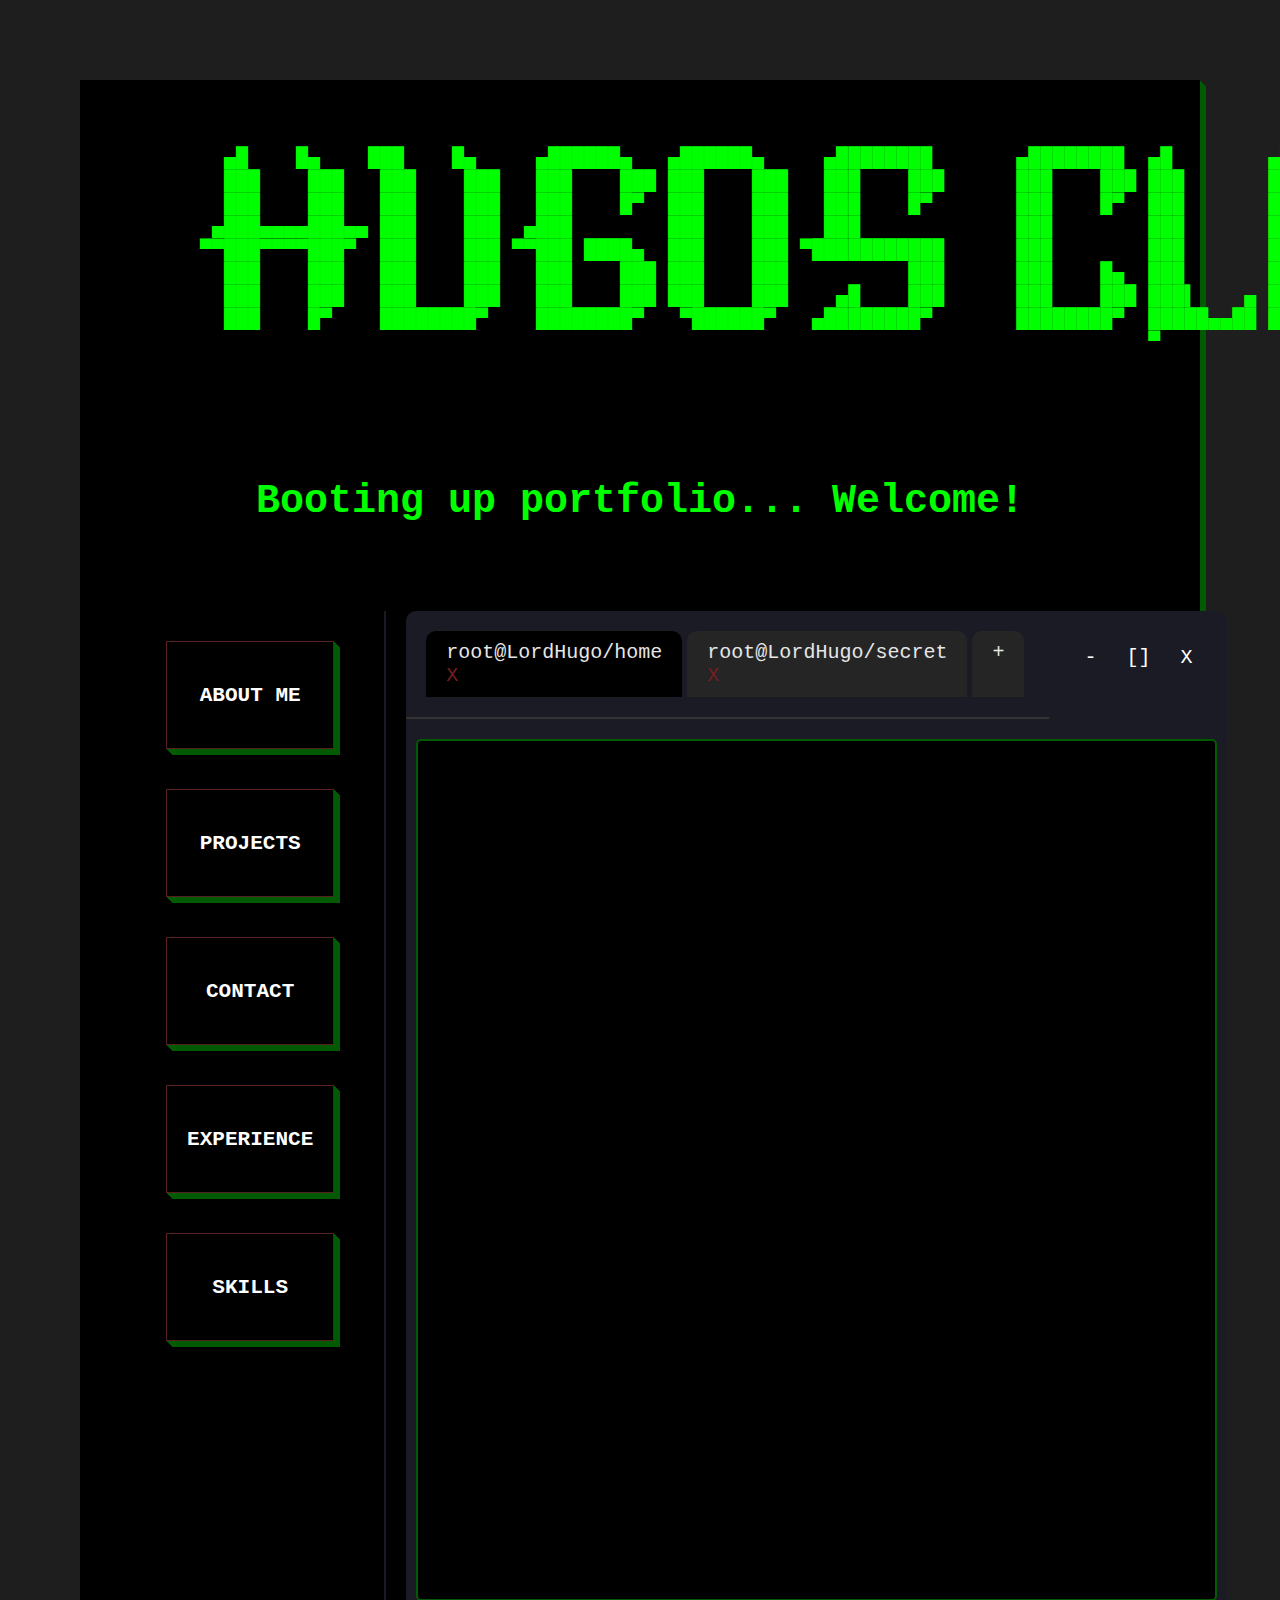
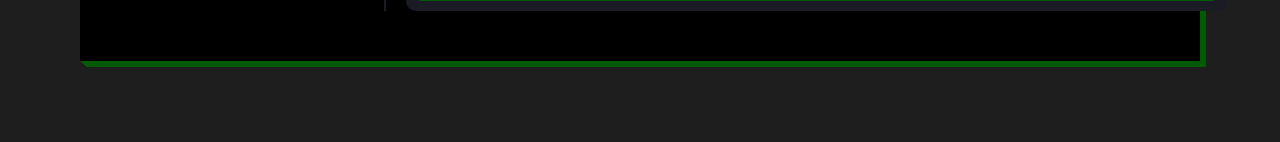
<file: index.html>
<!DOCTYPE html>
<html lang="en">

<head>
    <meta charset="UTF-8">
    <meta name="viewport" content="width=device-width, initial-scale=1.0">

    <title>Your Portfolio - Ubuntu CLI Style</title>
    <link rel="stylesheet" href="style.css">

</head>

<body class="">
    <section class="semibody box-shadow-3d green-border column flex-container">
        <pre class="ascii-art green-border">


            ▄█    █▄    ███    █▄     ▄██████▄   ▄██████▄     ▄████████       ▄████████  ▄█        ▄█       
            ███    ███   ███    ███   ███    ███ ███    ███   ███    ███      ███    ███ ███       ███       
            ███    ███   ███    ███   ███    █▀  ███    ███   ███    █▀       ███    █▀  ███       ███▌      
           ▄███▄▄▄▄███▄▄ ███    ███  ▄███        ███    ███   ███             ███        ███       ███▌      
          ▀▀███▀▀▀▀███▀  ███    ███ ▀▀███ ████▄  ███    ███ ▀███████████      ███        ███       ███▌      
            ███    ███   ███    ███   ███    ███ ███    ███          ███      ███    █▄  ███       ███       
            ███    ███   ███    ███   ███    ███ ███    ███    ▄█    ███      ███    ███ ███▌    ▄ ███       
            ███    █▀    ████████▀    ████████▀   ▀██████▀   ▄████████▀       ████████▀  █████▄▄██ █▀        
                                                                                         ▀                   
                                                          
                                  
              </pre>
        <!-- <pre class="ascii-art">

                      ██╗  ██╗██╗   ██╗ ██████╗  ██████╗      ██████╗██╗     ██╗                      
                      ██║  ██║██║   ██║██╔════╝ ██╔═══██╗    ██╔════╝██║     ██║                      
█████╗█████╗█████╗    ███████║██║   ██║██║  ███╗██║   ██║    ██║     ██║     ██║    █████╗█████╗█████╗
╚════╝╚════╝╚════╝    ██╔══██║██║   ██║██║   ██║██║   ██║    ██║     ██║     ██║    ╚════╝╚════╝╚════╝
                      ██║  ██║╚██████╔╝╚██████╔╝╚██████╔╝    ╚██████╗███████╗██║                      
                      ╚═╝  ╚═╝ ╚═════╝  ╚═════╝  ╚═════╝      ╚═════╝╚══════╝╚═╝                      
                                                                                                      

        </pre> -->
        <header class="header green-border">
            <section class="flex-container column" style="text-align: center;">
                <h1>Booting up portfolio... Welcome!</h1>
            </section>
        </header>
        <section class="flex-container column blue-border" id="outer">

            <!--COMMAND SECTION-->
            <section class="flex-container  green-border " id="change">


                <section class="flex-container column select-box yellow-border ">

                    <!--GRID SECTION-->
                    <section class="flex-item select-box grid-container ">
                        <a href="#aboutContent" class="link">
                            <div class="grid-item box-shadow-3d">
                                <h3>
                                    ABOUT ME
                                </h3>
                            </div>
                        </a>
                        <a href="#projectsContent" class="link ">
                            <div class="grid-item box-shadow-3d">
                                <h3>
                                    PROJECTS
                                </h3>
                            </div>
                        </a>
                        <a href="#contactContent" class="link ">
                            <div class="grid-item box-shadow-3d">
                                <h3>
                                    CONTACT
                                </h3>
                            </div>
                        </a>
                        <a href="#expContent" class="link ">
                            <div class="grid-item box-shadow-3d">
                                <h3>
                                    EXPERIENCE
                                </h3>
                            </div>
                        </a>
                        <a href="#aboutSkills" class="link" id="skillbutton">
                            <div class="grid-item box-shadow-3d">
                                <h3>
                                    SKILLS
                                </h3>
                            </div>
                        </a>

                    </section>
                </section>
                <div class="vertical-line"></div>

                <!--TERMINAL-->
                <section class="flex-container column result cli-window yellow-border">
                    <div class="flex-container  yellow-border" style="justify-content: space-between; " id="ttabs">
                        <section class="tabs terminal-tabs  ">
                            <div class="tab-button ">root@LordHugo/home <span style="color: rgb(117, 31, 31);">X</span>
                            </div>
                            <div class="tab-button nonactive">root@LordHugo/secret <span
                                    style="color: rgb(117, 31, 31);">X</span></div>
                            <div class="tab-button nonactive"> + </div>
                        </section>
                        <section>
                            <div class="flex-container yellow-border row terminal-icons">
                                <div class="icons flex-item">-</div>
                                <div class="icons flex-item">[]</div>
                                <div class="icons flex-item">X</div>
                            </div>
                        </section>

                    </div>
                    <!--RESULT SECTION-->
                    <section class="flex-item  terminal project-border">

                        <section class="flex-container row "> <!--INVISIBLE THINGS-->
                            <!-- ABOUT ME -->
                            <div id="aboutContent" class="content flex-container column yellow-border ">
                                <section class="flex-container green-border ">
                                    <article class=" flex-item ">
                                        <span class="prompt">root@LordHugo:~$ </span><span class="command"></span>cat
                                        about.txt<span class="cursor"></span>
                                    </article>
                                </section>
                                <section class="flex-container  green-border" id="aboutflex">
                                    <section class="flex-container  green-border  ">
                                        <img src="contactfoto/foto.png" class="profile-photo">
                                    </section>
                                    <article class="aboutme yellow-border">
                                        <p>Hello! I'm Hugo Sabam Augusto, a passionate 3rd-year Informatics student at
                                            the Bandung Institute of Technology. I'm currently focusing on cybersecurity
                                            and game development, with a particular focus on Capture the Flag (CTF)
                                            competitions, where I enjoy tackling real-world challenges related to
                                            reverse engineering, and binary exploitation.
                                        </p>


                                    </article>



                                </section>
                            </div>


                            <!--  PROJECTS  -->
                            <div id="projectsContent" class="content flex-item yellow-border">
                                <section class="flex-container column yellow-border">
                                    <section class="flex-item green-border">
                                        <section class="prompt-section">

                                            <div><span class="prompt">root@LordHugo:~$ </span><span class="command">cd
                                                    projects
                                                </span></div>
                                            <div><span class="prompt">root@LordHugo~/projects$ </span><span
                                                    class="command">ls<span class="cursor"></span>
                                                </span></div>
                                        </section>

                                    </section>
                                    <section class="flex-item projects-grid green-border">

                                        <div class="project-item flex-container column">
                                            <div class="flex-container project-border project-photo">
                                                <img src="projectfoto/wikirace.png" class="foto">
                                            </div>
                                            <div class="flex-container project-border row project-desc">
                                                <div class="" style="flex: 2;">
                                                    <p>Wiki PathFinder  </p>
                                                    <p> STATUS : FINISHED</p>
                                                </div>
                                                <div class=" ">
                                                    <a href="https://github.com/miannetopokki/Tubes2_Go-Jo-Golang-Enjoyers"
                                                        target="_blank" class="image-link"><img src="skillsphoto/git.png"
                                                            style=" width: 50px;"></a>
                                                </div>
                                            </div>
                                            <section class="project-info">
                                                <p>Solver program for the game WikiRace</p>
                                            </section>
                                        </div>
                                        <div class="project-item flex-container column">
                                            <div class="flex-container project-border project-photo">
                                                <img src="projectfoto/os.gif" class="foto">
                                            </div>
                                            <div class="flex-container project-border row project-desc">
                                                <div class="" style="flex: 2;">
                                                    <p>Kerop-OS Operating System</p>
                                                    <p> STATUS : FINISHED</p>
                                                </div>
                                                <div>
                                                    <a href="https://github.com/miannetopokki/os-2024-kerop-os"
                                                        target="_blank" class="image-link"><img src="skillsphoto/git.png"
                                                            style=" width: 50px;"></a>
                                                </div>
                                            </div>
                                            <section class="project-info">
                                                <p>Operating System based on x86 32-bit Protected Mode that runs on the QEMU emulator</p>
                                            </section>
                                        </div>
                                        <div class="project-item flex-container column">
                                            <div class="flex-container project-border project-photo">
                                                <img src="projectfoto/harvestmoon.png" class="foto">
                                            </div>
                                            <div class="flex-container project-border row project-desc">
                                                <div class="" style="flex: 2;">
                                                    <p>Harvest Moon Combat</p>
                                                    <p> STATUS : FINISHED</p>
                                                </div>
                                                <div class=" ">
                                                    <a href="https://github.com/miannetopokki/IF2210_TB2_P1G"
                                                        target="_blank" class="image-link"><img src="skillsphoto/git.png"
                                                            style=" width: 50px;"></a>
                                                </div>
                                            </div>
                                            <section class="project-info">
                                                <p>A Turn-based game </p>
                                            </section>
                                        </div>
                                        <div class="project-item flex-container column">
                                            <div class="flex-container project-border project-photo">
                                                <img src="projectfoto/nutriplan.png" class="foto">
                                            </div>
                                            <div class="flex-container project-border row project-desc">
                                                <div class="" style="flex: 2;">
                                                    <p>NutriPlan</p>
                                                    <p> STATUS : FINISHED</p>
                                                </div>
                                                <div class=" ">
                                                    <a href="https://gitlab.informatika.org/Hugo/IF2250-2024-K03-02-NutriPlan"
                                                        target="_blank" class="image-link"><img src="skillsphoto/git.png"
                                                            style=" width: 50px;"></a>
                                                </div>
                                            </div>
                                            <section class="project-info">
                                                <p>Meal Planner Desktop App</p>
                                            </section>
                                        </div>
                                        <div class="project-item flex-container column">
                                            <div class="flex-container project-border project-photo">
                                                <img src="projectfoto/sidik.JPG" class="foto">
                                            </div>
                                            <div class="flex-container project-border row project-desc">
                                                <div class="" style="flex: 2;">
                                                    <p>Fingerprint Matcher</p>
                                                    <p> STATUS : FINISHED</p>
                                                </div>
                                                <div class=" ">
                                                    <a href="https://github.com/miannetopokki/Tubes3_Barbarians"
                                                        target="_blank" class="image-link"><img src="skillsphoto/git.png"
                                                            style=" width: 50px;"></a>
                                                </div>
                                            </div>
                                            <section class="project-info">
                                                <p>Biometric Matcher based on String Matching Algorithm
                                                </p>
                                            </section>
                                        </div>
                                        <div class="project-item flex-container column">
                                            <div class="flex-container project-border project-photo">
                                                <img src="projectfoto/mugo.png" class="foto">
                                            </div>
                                            <div class="flex-container project-border row project-desc">
                                                <div class="" style="flex: 2;">
                                                    <p>Mugoro Project Game</p>
                                                    <p> STATUS : ONGOING</p>
                                                </div>
                                            </div>
                                            <section class="project-info">
                                                <p>
                                                </p>
                                            </section>
                                        </div>
                                        <div class="project-item flex-container column">
                                            <div class="flex-container project-border project-photo">
                                                <img src="projectfoto/xflight.png" class="foto">
                                            </div>
                                            <div class="flex-container project-border row project-desc">
                                                <div class="" style="flex: 2;">
                                                    <p>X-FLIGHT</p>
                                                    <p> STATUS : FINISHED</p>
                                                </div>
                                                <div class=" ">
                                                    <a href="https://miannetoppoki.itch.io/x-flight-by-coffeparty"
                                                        target="_blank" class="image-link"><img src="skillsphoto/git.png"
                                                            style=" width: 50px;"></a>
                                                </div>

                                            </div>
                                            <section class="project-info">
                                                <p>My First Game Project</p>
                                            </section>
                                        </div>
                                    </section>

                                </section>
                            </div>

                            <!--  CONTACT  -->
                            <div id="contactContent" class="content flex-item ">
                                <section class="flex-container column " style="gap: 20px; padding: 20px;">
                                    <section class="prompt-section">

                                        <div><span class="prompt">root@LordHugo:~$ </span><span class="command">cat
                                                contact.txt</span></div>
                                        <div class="error"><span class="prompt"></span>error: permission denied.</div>
                                        <div><span class="prompt">root@LordHugo:~$ </span><span class="command">sudo cat
                                                contact.txt</span></div>
                                        <div class="sudo">[sudo] password for root:</div>
                                        <div class="sudo">access granted!<span class="cursor"></span></div>

                                    </section>
                                    <section class="contact-grid ">

                                        <div class="contact-grid-item box-shadow-3d flex-container ">
                                            <div class="flex-container  column contact-desc  ">
                                                <a href>
                                                    <div>
                                                        <img src="contactfoto/mail.png" class="foto "
                                                            style="width: 40%;">
                                                    </div>
                                                </a>
                                                <p style="text-align: center;">hugo.sasianturi@gmail.com</p>
                                            </div>
                                        </div>
                                        <div class="contact-grid-item box-shadow-3d flex-container">
                                            <div class="flex-container  column contact-desc ">
                                                <a href="https://github.com/miannetopokki" target="_blank">
                                                    <div>
                                                        <img src="skillsphoto/git.png" class="foto " style="width: 50%;">
                                                    </div>
                                                </a>

                                                <p style="text-align: center;">miannetopokki</p>
                                            </div>
                                        </div>
                                        <div class="contact-grid-item box-shadow-3d flex-container">
                                            <div class="flex-container  column contact-desc ">
                                                <a href="https://www.instagram.com/hugo_s_a_/" target="_blank">
                                                    <div>
                                                        <img src="contactfoto/insta.png" class="foto"
                                                            style="width: 50%;">
                                                    </div>
                                                </a>
                                                <p style="text-align: center;">@hugo_s_a_</p>
                                            </div>
                                        </div>
                                        <div class="contact-grid-item box-shadow-3d flex-container">
                                            <div class="flex-container  column contact-desc ">
                                                <a href="https://www.linkedin.com/in/hugo-sabam-augusto-6b12151b4/"
                                                    target="_blank">
                                                    <div>
                                                        <img src="contactfoto/link.png" class="foto"
                                                            style="width: 35%;">
                                                    </div>
                                                </a>
                                                <p style="text-align: center;">Hugo Sabam Augusto</p>
                                            </div>
                                        </div>

                                    </section>
                                </section>

                            </div>



                            <!--  EXPERIENCES  -->
                            <div id="expContent" class="content flex-item "><span class="prompt">root@LordHugo:~$
                                </span><span class="command"></span>cat experience.txt<span class="cursor"></span>
                            </div>



                            <!--  SKILLS  -->
                            <div id ="aboutSkills" class="content flex-item ">
                                <section class="flex-container column " style="gap: 20px; padding: 20px;">
                                    <section class="skills-section">
                                      

                                        <div>
                                            <span class="prompt">root@LordHugo:~$ </span><span class="command">cd Skills</span>
                                        </div>
                                        <div>
                                            <span class="prompt">root@LordHugo:~/Skills$ </span><span class="command">cat skills.txt</span>
                                        </div>
                                        <div>
                                            <span class="prompt">root@LordHugo:~/Skills$ </span><span class="command">echo "Skills loaded successfully!"<span class="cursor"></span></span>
                                        </div>
                                    </section>
                                    <section class="skills-grid ">
                                        <div class="contact-grid-item  flex-container ">
                                            <div class="flex-container  column contact-desc  ">
                                                    <div>
                                                        <img src="skillsphoto/c.png" class="foto "
                                                            style="width: 40%;">
                                                    </div>
                                            </div>
                                        </div>
                                        <div class="contact-grid-item  flex-container ">
                                            <div class="flex-container  column contact-desc  ">
                                                    <div>
                                                        <img src="skillsphoto/cs.png" class="foto "
                                                            style="width: 40%;">
                                                    </div>
                                            </div>
                                        </div>
                                        <div class="contact-grid-item  flex-container ">
                                            <div class="flex-container  column contact-desc  ">
                                                    <div>
                                                        <img src="skillsphoto/cpp.png" class="foto "
                                                            style="width: 40%;">
                                                    </div>
                                            </div>
                                        </div>
                                        <div class="contact-grid-item  flex-container ">
                                            <div class="flex-container  column contact-desc  ">
                                                    <div>
                                                        <img src="skillsphoto/css.png" class="foto "
                                                            style="width: 40%;">
                                                    </div>
                                            </div>
                                        </div>
                                        <div class="contact-grid-item  flex-container ">
                                            <div class="flex-container  column contact-desc  ">
                                                    <div>
                                                        <img src="skillsphoto/html.png" class="foto "
                                                            style="width: 40%;">
                                                    </div>
                                            </div>
                                        </div>
                                        <div class="contact-grid-item  flex-container ">
                                            <div class="flex-container  column contact-desc  ">
                                                    <div>
                                                        <img src="skillsphoto/java.png" class="foto "
                                                            style="width: 40%;">
                                                    </div>
                                            </div>
                                        </div>
                                        <div class="contact-grid-item  flex-container ">
                                            <div class="flex-container  column contact-desc  ">
                                                    <div>
                                                        <img src="skillsphoto/asm.png" class="foto "
                                                            style="width: 40%;">
                                                    </div>
                                            </div>
                                        </div>
                                        <div class="contact-grid-item  flex-container ">
                                            <div class="flex-container  column contact-desc  ">
                                                    <div>
                                                        <img src="skillsphoto/sql.png" class="foto "
                                                            style="width: 40%;">
                                                    </div>
                                            </div>
                                        </div>
                                        <div class="contact-grid-item  flex-container ">
                                            <div class="flex-container  column contact-desc  ">
                                                    <div>
                                                        <img src="skillsphoto/pyth.png" class="foto "
                                                            style="width: 40%;">
                                                    </div>
                                            </div>
                                        </div>
                                        <div class="contact-grid-item  flex-container ">
                                            <div class="flex-container  column contact-desc  ">
                                                    <div>
                                                        <img src="skillsphoto/go.png" class="foto "
                                                            style="width: 40%;">
                                                    </div>
                                            </div>
                                        </div>
                                        <div class="contact-grid-item  flex-container ">
                                            <div class="flex-container  column contact-desc  ">
                                                    <div>
                                                        <img src="skillsphoto/unity.png" class="foto "
                                                            style="width: 40%;">
                                                    </div>
                                            </div>
                                        </div>
                                        <div class="contact-grid-item  flex-container ">
                                            <div class="flex-container  column contact-desc  ">
                                                    <div>
                                                        <img src="skillsphoto/ghid.png" class="foto "
                                                            style="width: 40%;">
                                                    </div>
                                            </div>
                                        </div>
                                        <div class="contact-grid-item  flex-container ">
                                            <div class="flex-container  column contact-desc  ">
                                                    <div>
                                                        <img src="skillsphoto/rada.png" class="foto "
                                                            style="width: 40%;">
                                                    </div>
                                            </div>
                                        </div>
                                        <div class="contact-grid-item  flex-container ">
                                            <div class="flex-container  column contact-desc  ">
                                                    <div>
                                                        <img src="skillsphoto/gdb.png" class="foto "
                                                            style="width: 40%;">
                                                    </div>
                                            </div>
                                        </div>
                                        
                                        

                                    </section>
                                </section>

                            </div>

                        </section>

                    </section>




                </section>




            </section>

        </section>


    </section>


    </section>


</body>

</html>
</file>
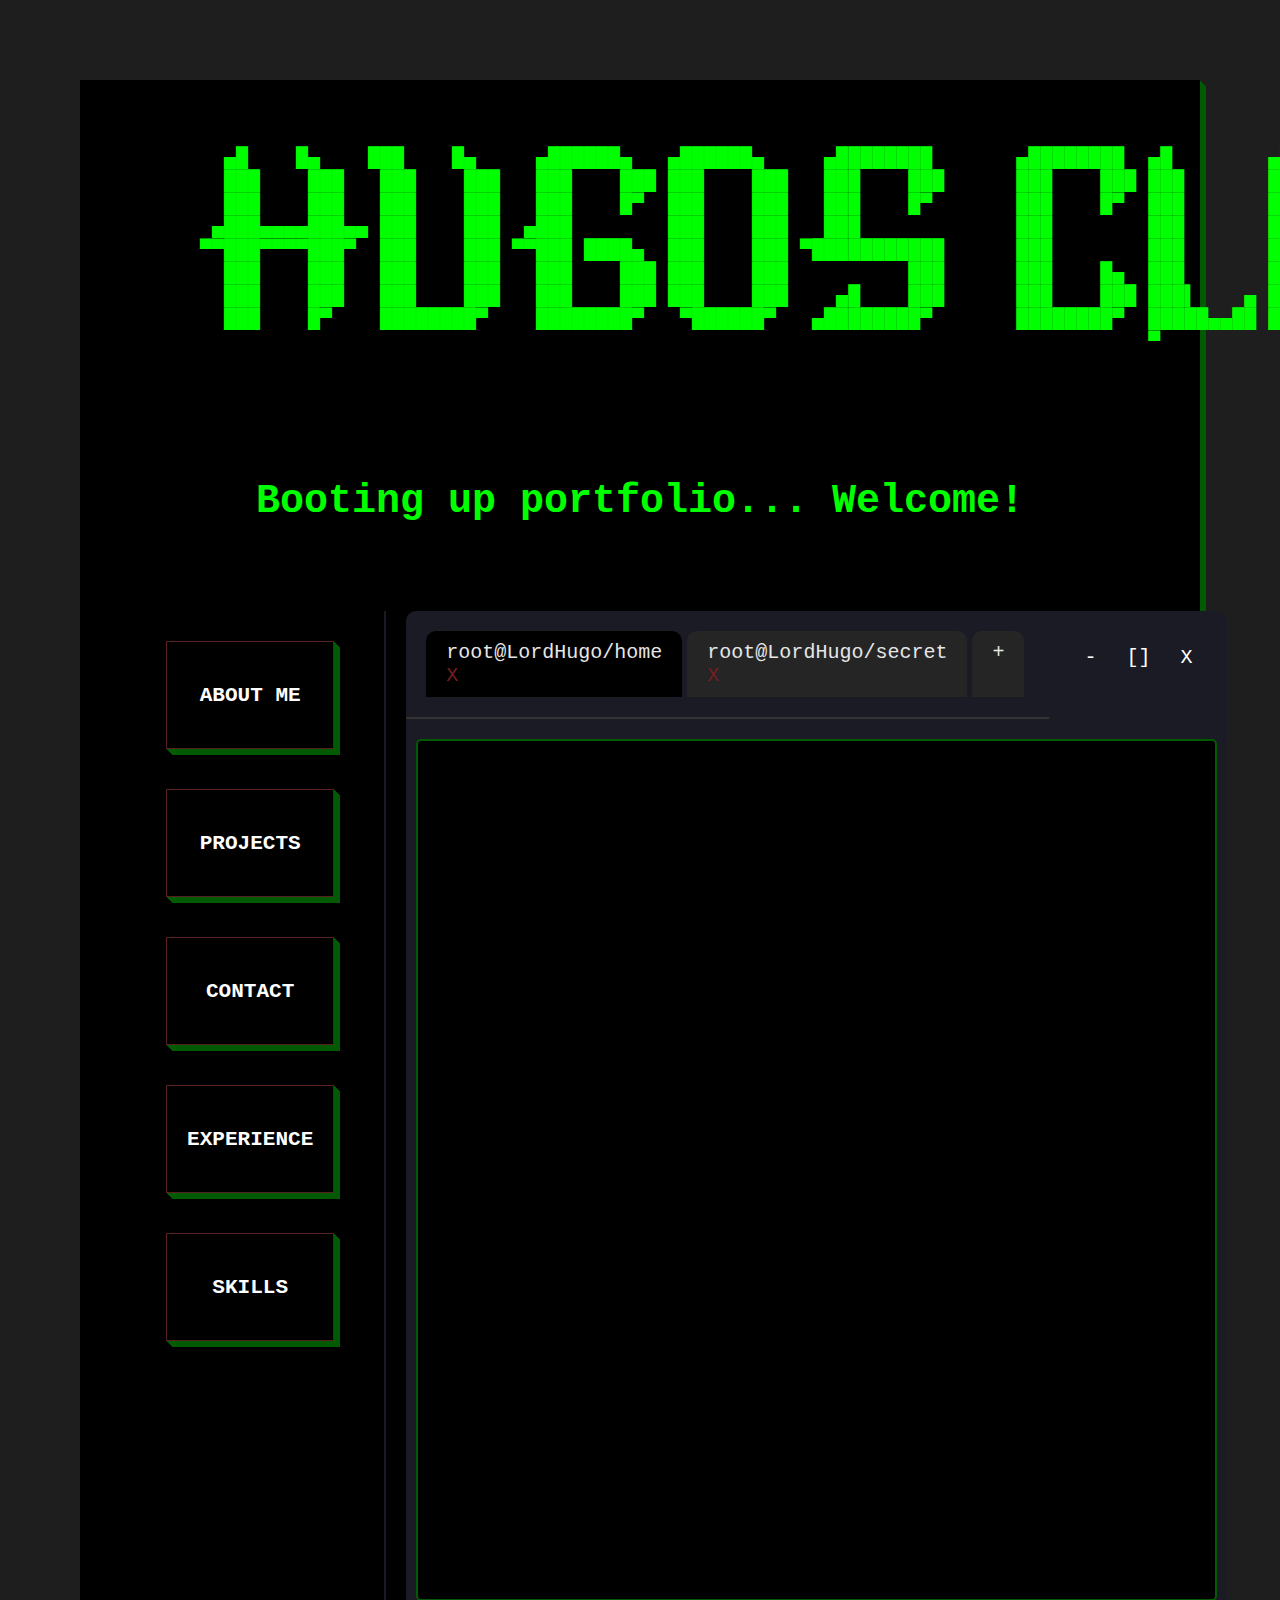
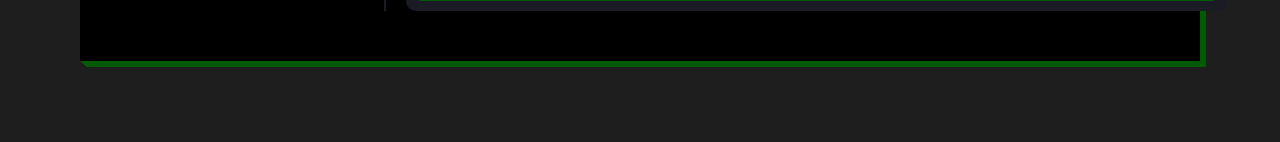
<file: main.html>
<!DOCTYPE html>
<html lang="en">

<head>
    <meta charset="UTF-8">
    <meta name="viewport" content="width=device-width, initial-scale=1.0">
    <title>Your Portfolio - Ubuntu CLI Style</title>
    <link rel="stylesheet" href="style.css">

</head>

<body class="">
    <section class="semibody box-shadow-3d green-border column flex-container">
        <pre class="ascii-art green-border">


            ▄█    █▄    ███    █▄     ▄██████▄   ▄██████▄     ▄████████       ▄████████  ▄█        ▄█       
            ███    ███   ███    ███   ███    ███ ███    ███   ███    ███      ███    ███ ███       ███       
            ███    ███   ███    ███   ███    █▀  ███    ███   ███    █▀       ███    █▀  ███       ███▌      
           ▄███▄▄▄▄███▄▄ ███    ███  ▄███        ███    ███   ███             ███        ███       ███▌      
          ▀▀███▀▀▀▀███▀  ███    ███ ▀▀███ ████▄  ███    ███ ▀███████████      ███        ███       ███▌      
            ███    ███   ███    ███   ███    ███ ███    ███          ███      ███    █▄  ███       ███       
            ███    ███   ███    ███   ███    ███ ███    ███    ▄█    ███      ███    ███ ███▌    ▄ ███       
            ███    █▀    ████████▀    ████████▀   ▀██████▀   ▄████████▀       ████████▀  █████▄▄██ █▀        
                                                                                         ▀                   
                                                          
                                  
              </pre>
        <!-- <pre class="ascii-art">

                      ██╗  ██╗██╗   ██╗ ██████╗  ██████╗      ██████╗██╗     ██╗                      
                      ██║  ██║██║   ██║██╔════╝ ██╔═══██╗    ██╔════╝██║     ██║                      
█████╗█████╗█████╗    ███████║██║   ██║██║  ███╗██║   ██║    ██║     ██║     ██║    █████╗█████╗█████╗
╚════╝╚════╝╚════╝    ██╔══██║██║   ██║██║   ██║██║   ██║    ██║     ██║     ██║    ╚════╝╚════╝╚════╝
                      ██║  ██║╚██████╔╝╚██████╔╝╚██████╔╝    ╚██████╗███████╗██║                      
                      ╚═╝  ╚═╝ ╚═════╝  ╚═════╝  ╚═════╝      ╚═════╝╚══════╝╚═╝                      
                                                                                                      

        </pre> -->
        <header class="header green-border">
            <section class="flex-container column" style="text-align: center;">
                <h1>Booting up portfolio... Welcome!</h1>
            </section>
        </header>
        <section class="flex-container column blue-border" id="outer">

            <!--COMMAND SECTION-->
            <section class="flex-container  green-border " id="change">


                <section class="flex-container column select-box yellow-border ">

                    <!--GRID SECTION-->
                    <section class="flex-item select-box grid-container ">
                        <a href="#aboutContent" class="link">
                            <div class="grid-item box-shadow-3d">
                                <h3>
                                    ABOUT ME
                                </h3>
                            </div>
                        </a>
                        <a href="#projectsContent" class="link ">
                            <div class="grid-item box-shadow-3d">
                                <h3>
                                    PROJECTS
                                </h3>
                            </div>
                        </a>
                        <a href="#contactContent" class="link ">
                            <div class="grid-item box-shadow-3d">
                                <h3>
                                    CONTACT
                                </h3>
                            </div>
                        </a>
                        <a href="#ExpContent class=" class="link ">
                            <div class="grid-item box-shadow-3d">
                                <h3>
                                    EXPERIENCE
                                </h3>
                            </div>
                        </a>
                        <a href="#aboutSkills" class="link">
                        <div class="grid-item box-shadow-3d">
                            <h3>
                                SKILLS
                            </h3>
                        </div>
                        </a>

                    </section>
                </section>
                <div class="vertical-line"></div>

                <!--TERMINAL-->
                <section class="flex-container column result cli-window yellow-border">
                    <div class="flex-container  yellow-border" style="justify-content: space-between; " id="ttabs">
                        <section class="tabs terminal-tabs  ">
                            <div class="tab-button ">root@LordHugo/home <span style="color: rgb(117, 31, 31);">X</span>
                            </div>
                            <div class="tab-button nonactive">root@LordHugo/secret <span
                                    style="color: rgb(117, 31, 31);">X</span></div>
                            <div class="tab-button nonactive"> + </div>
                        </section>
                        <section>
                            <div class="flex-container yellow-border row terminal-icons">
                                <div class="icons flex-item">-</div>
                                <div class="icons flex-item">[]</div>
                                <div class="icons flex-item">X</div>
                            </div>
                        </section>

                    </div>
                    <!--RESULT SECTION-->
                    <section class="flex-item  terminal project-border">

                        <section class="flex-container row "> <!--INVISIBLE THINGS-->
                            <!-- ABOUT ME -->
                            <div id="aboutContent" class="content flex-container column yellow-border ">
                                <section class="flex-container green-border ">
                                    <article class=" flex-item ">
                                        <span class="prompt">root@LordHugo:~$ </span><span class="command"></span>cat
                                        about.txt<span class="cursor"></span>
                                    </article>
                                </section>
                                <section class="flex-container  green-border" id="aboutflex">
                                    <section class="flex-container  green-border  ">
                                        <img src="silo.png" class="profile-photo">
                                    </section>
                                    <article class="aboutme yellow-border">
                                        <p>Lorem Ipsum is simply dummy text of the printing and typesetting industry.
                                            Lorem
                                            Ipsum
                                            has been the industry's standard dummy text ever since the 1500s, when an
                                            unknown
                                            printer took a galley of type and scrambled it to make a type specimen book.
                                            It
                                            has
                                            survived not only five centuries, but also the leap into electronic
                                            typesetting,
                                        </p>
                                        <p>Lorem Ipsum is simply dummy text of the printing and typesetting industry.
                                            Lorem
                                            Ipsum
                                            has been the industry's standard dummy text ever since the 1500s, when an
                                            unknown
                                            printer took a galley of type and scrambled it to make a type specimen book.
                                            It
                                            has
                                            survived not only five centuries, but also the leap into electronic
                                            typesetting,
                                        </p>

                                    </article>



                                </section>
                            </div>


                            <!--  PROJECTS  -->
                            <div id="projectsContent" class="content flex-item yellow-border">
                                <section class="flex-container column yellow-border">
                                    <section class="flex-item green-border">
                                        <span class="prompt">root@LordHugo:~$ </span><span class="command"></span>ls
                                        projects<span class="cursor"></span>

                                    </section>
                                    <section class="flex-item -border" style="color: cadetblue;">P1 P2 P3 P4</section>
                                    <section class="flex-item projects-grid green-border">

                                        <div class="project-item flex-container column">
                                            <div class="flex-container project-border project-photo">
                                                <img src="projectfoto/wikirace.png" class="foto">
                                            </div>
                                            <div class="flex-container project-border row project-desc">
                                                <div class="" style="flex: 2;">
                                                    <p>WIKIRACE</p>
                                                    <p> STATUS : FINISHED</p>
                                                </div>
                                                <div class=" ">
                                                    <a href="https://github.com/miannetopokki/Tubes2_Go-Jo-Golang-Enjoyers"
                                                        target="_blank" class="image-link"><img src="git.png"
                                                            style=" width: 50px;"></a>
                                                </div>
                                            </div>
                                        </div>
                                        <div class="project-item flex-container column">
                                            <div class="flex-container project-border project-photo">
                                                <img src="projectfoto/os.gif" class="foto">
                                            </div>
                                            <div class="flex-container project-border row project-desc">
                                                <div class="" style="flex: 2;">
                                                    <p>Kerop-OS Operating SYSTEM</p>
                                                    <p> STATUS : FINISHED</p>
                                                </div>
                                                <div class=" ">
                                                    <a href="https://github.com/miannetopokki/os-2024-kerop-os"
                                                        target="_blank" class="image-link"><img src="git.png"
                                                            style=" width: 50px;"></a>
                                                </div>
                                            </div>
                                            <section class="">
                                                <p class="">Operating System berbasis x86 32-bit Protected Mode yang
                                                    berjalan pada emulator QEMU</p>
                                            </section>
                                        </div>
                                        <div class="project-item flex-container column">
                                            <div class="flex-container project-border project-photo">
                                                <img src="projectfoto/harvestmoon.png" class="foto">
                                            </div>
                                            <div class="flex-container project-border row project-desc">
                                                <div class="" style="flex: 2;">
                                                    <p>Harvest Moon Combat</p>
                                                    <p> STATUS : FINISHED</p>
                                                </div>
                                                <div class=" ">
                                                    <a href="https://github.com/miannetopokki/IF2210_TB2_P1G"
                                                        target="_blank" class="image-link"><img src="git.png"
                                                            style=" width: 50px;"></a>
                                                </div>
                                            </div>
                                        </div>




                                    </section>

                                </section>
                            </div>

                            <!--  CONTACT  -->
                            <div id="contactContent" class="content flex-item "><span class="prompt">root@LordHugo:~$
                                </span><span class="command"></span>cat contact.txt<span class="cursor"></span></div>
                        </section>

                    </section>




                </section>




            </section>

        </section>


    </section>


    </section>


</body>

</html>
</file>
<file: style.css>
body {
    background-color: #1E1E1E;
    color: #00ff00;
    border: #025a02;
    font-family: 'Fira Code', monospace;
    margin: 0;
    padding: 80px;
    font-size: 20px;

}

html {
    scroll-behavior: smooth;
}

.semibody {
    background-color: black;
    justify-content: center;
    padding: 2%;
    align-items: center;


}

#change.flex-container {
    flex-direction: row;
}

.box-shadow-3d {
    box-shadow: 1px 1px 0px #025a02,
        2px 2px 0px #025a02,
        3px 3px 0px #025a02,
        4px 4px 0px #025a02,
        5px 5px 0px #025a02,
        6px 6px 0px #025a02;
}

.prompt {
    color: #fff;
}

.command {
    color: #00ff00;
}

.output {
    color: #fff;
    margin-left: 20px;
}

.cursor {
    display: inline-block;
    background-color: #00ff00;
    width: 10px;
    height: 20px;
    animation: blink 0.75s steps(2, start) infinite;
}

.ascii-art {
    font-family: "Courier New", Courier, monospace;
    color: #00ff00;
    white-space: pre;
    text-align: center;
    width: 100%;
    margin: 20px 0;

}

@keyframes blink {
    0% {
        opacity: 1;
    }

    25% {
        opacity: 1;
    }

    50% {
        opacity: 0;
    }

    75% {
        opacity: 1;
    }

    100% {
        opacity: 1;
    }
}

.header {
    display: flex;
    justify-content: center;
    padding: 10px;
    width: 100%;
}

#outer.flex-container {
    margin: 40px;
    justify-content: center;
    width: 90%;
    padding: 10px;

}

.flex-container {
    display: flex;

}


.column {
    flex-direction: column;
    margin: 0;
    padding: 0;
}

.row {
    flex-direction: row;
    margin: 0;
    padding: 0;
}


.project-border {
    border-style: solid;
    border-color: #025a02;
    border-width: 2px;

}

.green-border {
    border-style: solid;
    border-color: #025a02;
    border-width: 0px;

}

.yellow-border {
    border-style: solid;
    border-color: #00ff00;
    border-width: 0px;
}

.blue-border {
    border-style: solid;
    border-color: #3c3eb88c;
    border-width: 0px;
}

.flex-item {
    padding: 5px;
    margin: 10px;

}

.flex-item-text {
    padding: 20px;
    margin: 10px;

    border-width: 2px;
    text-align: center;

}

.select-box {
    flex: 0.5;
    height: 1000px;
}

.grid-container {
    display: grid;
    grid-template-columns: auto;
    padding: 20px;
    gap: 40px;
}


.prompt-section {

}


.error {
    color: red;
}

.contact-grid {
    display: grid;
    grid-template-columns: 20vw 20vw;
    padding: 20px;
    gap: 40px;
    overflow-y: auto;
    max-height: 700px;


}
.skills-grid {
    display: grid;
    grid-template-columns: 15vw 15vw 15vw;
    padding: 20px;
    gap: 40px;
    overflow-y: auto;
    max-height: 550px;
}
.skills-grid::-webkit-scrollbar {
    width: 12px;
}

.skills-grid::-webkit-scrollbar-track {
    background: black;
}

.skills-grid::-webkit-scrollbar-thumb {
    background: green;
    border-radius: 10px;
}

.skills-grid::-webkit-scrollbar-thumb:hover {
    background: darkgreen;
}

}
.contact-desc {
    max-height: 225px;
    width: 90%;
    object-fit: cover;
    word-wrap: break-word; 
    overflow-wrap: break-word;  
    
  
}
.contact-grid-item {
    border: 2px dashed rgba(54, 139, 51, 0.8);
    padding: 20px;
    font-size: 18px;
    text-align: center;
    cursor: pointer;
    transition: transform 0.3s ease, box-shadow 0.3s ease;
    position: relative;
    justify-content: center;

}

.grid-item {
    border: 1px solid rgba(110, 41, 41, 0.8);
    padding: 20px;
    font-size: 18px;
    text-align: center;
    cursor: pointer;
    transition: transform 0.3s ease, box-shadow 0.3s ease;
    position: relative;
}

.project-item {
    border: 1px solid rgba(110, 41, 41, 0.8);
    padding: 10px;
    font-size: 10px;
    text-align: center;
    cursor: pointer;
    transition: transform 0.3s ease, box-shadow 0.3s ease;
}

.projects-grid {
    display: grid;
    grid-template-columns: 400px 400px 400px;
    grid-template-rows: 500px 500px 500px;
    padding: 10px;
    gap: 20px;
    overflow-y: auto;
    max-height: 700px;
}

.projects-grids {
    max-height: 100vh;
    overflow-y: auto;
    padding: 10px;
    box-sizing: border-box;
    grid-template-columns: 120vw;
    grid-template-rows: 80vw;


}


.projects-grid::-webkit-scrollbar {
    width: 12px;
}

.projects-grid::-webkit-scrollbar-track {
    background: black;
}

.projects-grid::-webkit-scrollbar-thumb {
    background: green;
    border-radius: 10px;
}

.projects-grid::-webkit-scrollbar-thumb:hover {
    background: darkgreen;
}

.project-photo.flex-container {
    max-height: 225px;
    height: 225px;
    align-items: center;
    justify-content: center;
}

.project-desc {
    max-height: 100px;
    height: 100px;
    font-size: 18px;
    padding: 10px;
    display: flex;
    justify-content: center;
    align-items: center;
}

.grid-item:hover {
    transform: translateY(-5px);
    box-shadow: 0 10px 30px rgba(0, 128, 0, 0.5);
    background-color: rgba(0, 128, 0, 0.3);
    color: #fff;
}

.link {
    color: #FFFFFF;
    text-decoration: none;
}

.grid-item:hover {
    transform: translateY(-5px) rotateX(2deg) rotateY(2deg);
}

.result {
    flex: 2;

}

.cli-window {
    background-color: #1b1b25;
    border-radius: 10px;
    justify-content: space-between;

}


.vertical-line {
    border-left: 2px solid #1b1b25;
    margin: 0 20px;
}

.content {
    visibility: hidden;
    opacity: 0;
    transition: opacity 0.3s ease;
    position: absolute;
    width: 62%;
}



.content p {
    text-align: justify;
    line-height: 1.5;
    margin: 10px 0;
    max-width: 900px;
    width: 90%;
    padding: 10px;
    border-radius: 5px;
}



#aboutContent:target,
#expContent:target,
#aboutSkills:target,
#projectsContent:target,
#contactContent:target {
    visibility: visible;
    opacity: 1;
}

#aboutContent:target~.show,
#expContent:target~.show,
#aboutSkills:target~.show,
#projectsContent:target~.show,
#contactContent:target~.show {
    visibility: visible;
    opacity: 1;
}




.tabs {
    display: flex;
    border-bottom: 2px solid #333;
    margin-bottom: 10px;
    justify-content: space-between;
}

.tab-button {
    background-color: #000000;
    border: none;
    padding: 10px 20px;
    color: #e6e6e6;
    cursor: pointer;
    border-radius: 10px 10px 0 0;
    margin-right: 5px;
}

.tab-button.nonactive {
    background-color: #252526;
    border-bottom: none;
}

.icons {
    color: white;
    font-size: 20px;
}

.terminal-tabs {
    justify-content: flex-start;
    padding: 20px;
}

.terminal-icons {
    justify-content: flex-end;
    padding: 20px;

}

.terminal {
    background-color: #000000;
    border-radius: 5px;
    padding: 10px;
    flex-grow: 1;
}

#aboutflex.flex-container {
    flex-direction: row;
}

.foto {
    max-width: 100%;
    max-height: 100%;
    transition: transform 0.3s;

}

.foto:hover {
    transform: scale(0.98);
}

.aboutme {
    max-height: 700px;
    overflow-y: auto;
    padding: 10px;
    box-sizing: border-box;
    width: 100%;
}


.aboutme::-webkit-scrollbar {
    width: 12px;
}

.aboutme::-webkit-scrollbar-track {
    background: black;
}

.aboutme::-webkit-scrollbar-thumb {
    background: green;
    border-radius: 10px;
}

.aboutme::-webkit-scrollbar-thumb:hover {
    background: darkgreen;
}


.aboutme {
    scrollbar-width: thin;
    scrollbar-color: green black;
}

.aboutme>article>p {
    font-size: 20px;
}

#ttabs.flex-container {
    flex-direction: row;
}

.profile-photo {
    border-radius: 10px;
    transition: transform 0.3s;
    max-height: 800px;
    max-width: 500px;
}

.profile-photo:hover {
    transform: scale(1.02);
}


.image-link {
    display: inline-block;
    overflow: hidden;
    border-radius: 8px;
    transition: transform 0.3s;
}


.image-link:hover {
    transform: scale(1.1);
}


.image-link:active {
    transform: scale(0.95);
}


.image-link img {
    display: block;
    width: 300px;
    height: auto;
    transition: opacity 0.3s;
}


.image-link:hover img {
    opacity: 0.8;
}


@media (max-width: 1200px) {
    .semibody {

        width: 120vw;
        background-color: black;
        justify-content: center;
        padding: 1%;
        display: flex;
        align-items: center;
    }

    #change.flex-container {
        flex-direction: column;
    }

    #aboutflex.flex-container {
        flex-direction: column;
    }

    body {
        background-color: #1E1E1E;
        color: #00ff00;
        border: #025a02;
        font-family: 'Fira Code', monospace;
        margin: 0;
        padding: 0px;
        font-size: 15px;
        overflow-x: hidden;
    }

    .profile-photo {
        border-radius: 10px;
        transition: transform 0.3s;
        max-height: 50%;
        max-width: 100%;
    }

    .aboutme>article>p {
        font-size: 20px;
    }

    .profile-photo:hover {
        transform: scale(1.02);
    }

    .terminal {
        background-color: #000000;
        border-radius: 5px;
        padding: 0px;
        height: 165vh;
    }

    #ttabs.flex-container {
        flex-direction: column;
    }

    .content {
        visibility: hidden;
        opacity: 0;
        transition: opacity 0.3s ease;
        position: absolute;
        width: 86vw;
    }

    .projects-grid {
        max-height: 100vh;
        overflow-y: auto;
        padding: 10px;
        box-sizing: border-box;
        display: flex;
        flex-direction: column;



    }
    .contact-grid {
        max-height: 100vh;
        overflow-y: auto;
        padding: 10px;
        box-sizing: border-box;
        display: flex;
        flex-direction: column;



    }
    .skills-grid {
        display: flex;
        padding: 10px;
        box-sizing: border-box;
        overflow-y: auto;
        max-height: 100vh;
        flex-direction: column;
    
    
    }

    .project-item {
        border: 1px solid rgba(110, 41, 41, 0.8);
        padding: 10px;
        font-size: 10px;
        text-align: center;
        cursor: pointer;
        transition: transform 0.3s ease, box-shadow 0.3s ease;
    }

    .project-photo {
        max-height: 225px;
        width: 100%;
        object-fit: cover;
    }

    .project-desc {
        max-height: 100px;
        height: auto;
        font-size: 12px;
        padding: 5px;
        display: flex;
        justify-content: center;
        align-items: center;
        border: #000000;
        border-bottom: 2px solid green;


    }

    .grid-container {
        display: grid;
        grid-template-columns: 35vw 35vw;
        justify-content: center;
        padding: 20px;
        gap: 10px;
    }

    .project-info>p {
        font-size: 12px;
        color: white;
    }


    .grid-item {
        border: 1px solid rgba(110, 41, 41, 0.8);
        padding: 20px;
        font-size: 12px;
        text-align: center;
        cursor: pointer;
        transition: transform 0.3s ease, box-shadow 0.3s ease;
        position: relative;
    }

    #outer.flex-container {
        margin: 0px;
        justify-content: center;
        width: 85%;
        padding: 10px;

    }

    .select-box {
        flex: 0;
        height: 1000px;
    }

    .ascii-art {
        font-family: "Courier New", Courier, monospace;
        color: #00ff00;
        white-space: pre;
        text-align: center;
        width: 100%;
        margin: 20px 0;

    }

    .ascii-art {
        font-family: "Courier New", Courier, monospace;
        color: #00ff00;
        white-space: pre;
        text-align: center;
        width: 100%;
        margin: 20px 0;
        font-size: 5px;

    }

    .aboutme {
        max-height: 80vh;
        overflow-y: auto;
        padding: 10px;
        box-sizing: border-box;
        width: 100%;
    }

    .tabs {
        display: flex;
        border-bottom: 2px solid #333;
        margin-bottom: 10px;
        justify-content: space-between;

    }

    .tab-button {
        background-color: #000000;
        border: none;
        padding: 10px 20px;
        color: #e6e6e6;
        cursor: pointer;
        border-radius: 10px 10px 0 0;
        margin-right: 5px;
        max-width: 20vw;
        max-height: 2vh;
        font-size: 8px;
    }

    .tab-button.nonactive {
        background-color: #252526;
        border-bottom: none;
    }

    .icons {
        color: white;
        font-size: 10px;
        padding: 1px;
        margin: 1px;
    }

    .terminal-tabs {
        justify-content: flex-start;
        padding: 1px;
    }

    .terminal-icons {
        justify-content: flex-start;
        padding: 10px;
        max-height: 1vh;
        align-items: center;
    }

    .cli-window {
        background-color: #1b1b25;
        border-radius: 10px;
        justify-content: space-between;

    }


    #skillbutton {
        grid-column: 1 / 3;
    }





}
</file>
